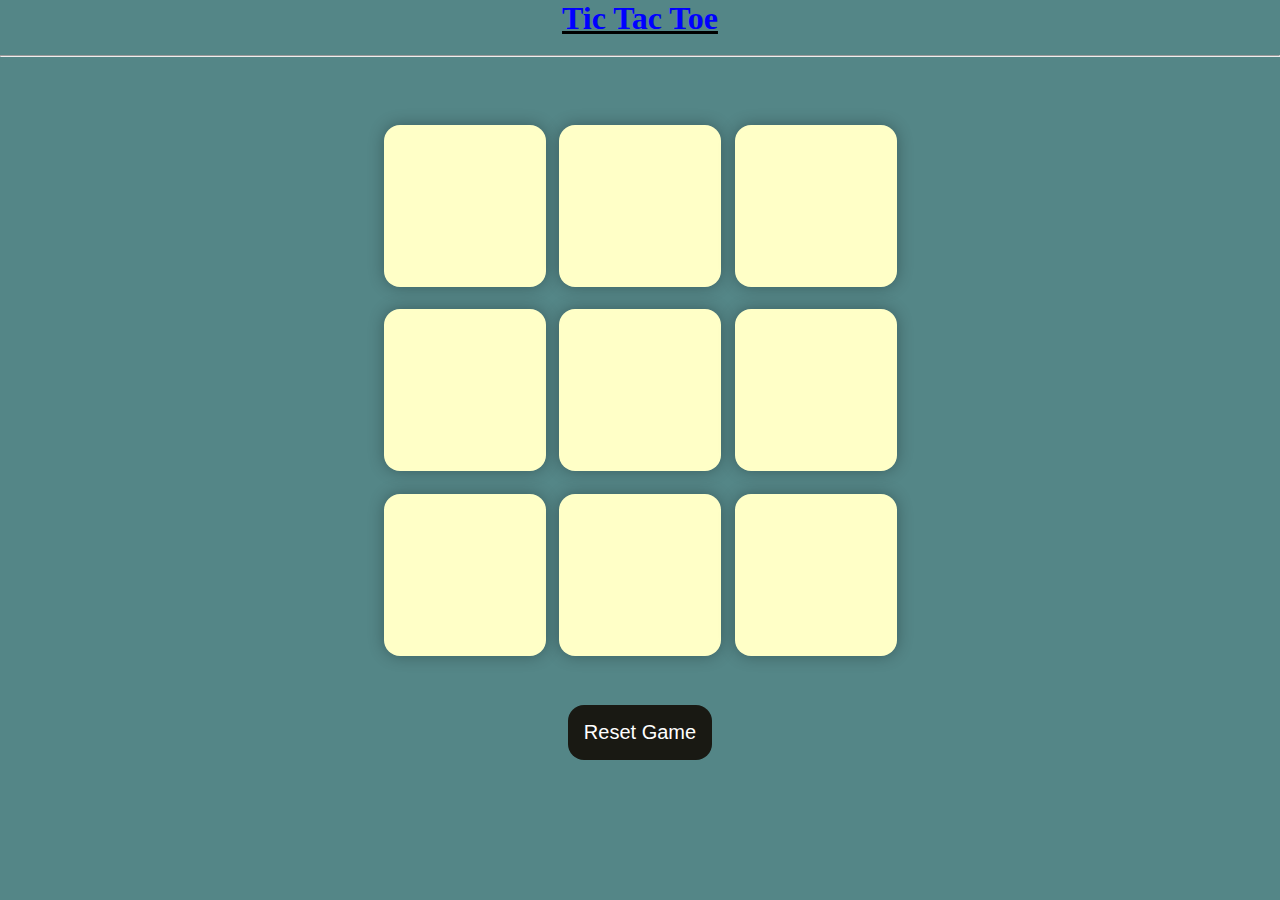
<file: index.html>
<!DOCTYPE html>
<html lang="en">
<head>
    <meta charset="UTF-8">
    <meta name="viewport" content="width=device-width, initial-scale=1.0">
    <title>Tic Tac Toe</title>
    <link rel="stylesheet" href="4th(Tic Tac Toe).css">
</head>
<body>
    <div class="msg-container hide">
        <p id="msg">Winner</p><br>
        <button id="new-btn">New Game</button>
    </div>
    <main>
        <u><h1>Tic Tac Toe</h1></u><br><hr><br>
        <div class="container">
        <div class="game">
            <button class="box"></button>
            <button class="box"></button>
            <button class="box"></button>
            <button class="box"></button>
            <button class="box"></button>
            <button class="box"></button>
            <button class="box"></button>
            <button class="box"></button>
            <button class="box"></button>
        </div>
        </div>
        <button id="reset-btn">Reset Game</button>
    </main>
    
    
    <script src="4th(Tic Tac Toe).js"></script>
</body>
</html>
</file>
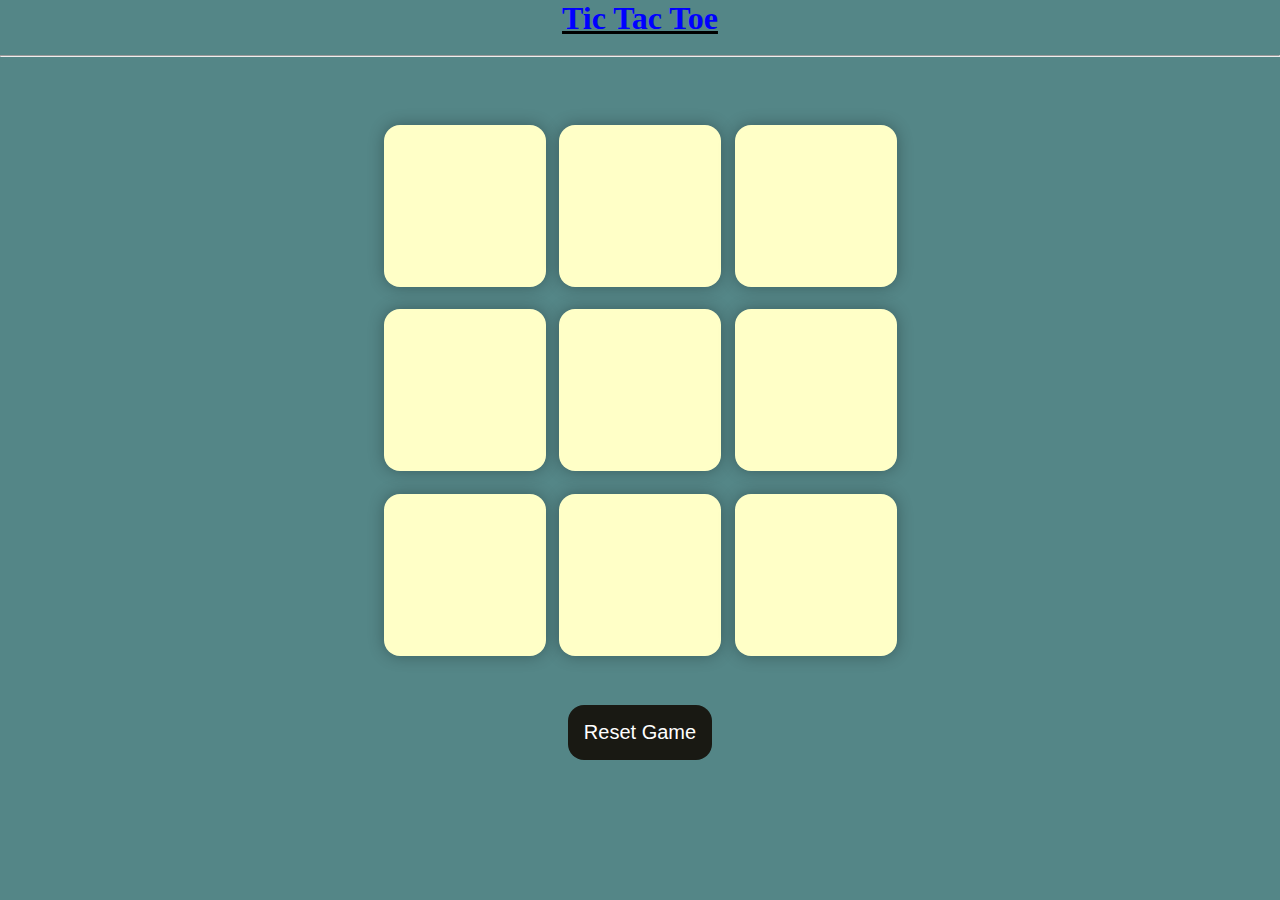
<file: 4th(Tic Tac Toe).html>
<!DOCTYPE html>
<html lang="en">
<head>
    <meta charset="UTF-8">
    <meta name="viewport" content="width=device-width, initial-scale=1.0">
    <title>Tic Tac Toe</title>
    <link rel="stylesheet" href="4th(Tic Tac Toe).css">
</head>
<body>
    <div class="msg-container hide">
        <p id="msg">Winner</p><br>
        <button id="new-btn">New Game</button>
    </div>
    <main>
        <u><h1>Tic Tac Toe</h1></u><br><hr><br>
        <div class="container">
        <div class="game">
            <button class="box"></button>
            <button class="box"></button>
            <button class="box"></button>
            <button class="box"></button>
            <button class="box"></button>
            <button class="box"></button>
            <button class="box"></button>
            <button class="box"></button>
            <button class="box"></button>
        </div>
        </div>
        <button id="reset-btn">Reset Game</button>
    </main>
    
    
    <script src="4th(Tic Tac Toe).js"></script>
</body>
</html>
</file>
<file: 4th(Tic Tac Toe).css>
*{
    margin: 0;
    padding: 0;
}
body{
    height: 100%;
    width: 100%;
    background-color: #548687;
    text-align: center;
}
h1{
    display: flex;
    align-items: center;
    justify-content: center;
    color: blue;
}
.container{
    height: 70vh;
    display: flex;
    
    align-items: center;
    justify-content: center;
}
.game{
    height: 60vmin;
    width: 60vmin;
    display: flex;
    flex-wrap: wrap;
    align-items: center;
    justify-content: center;
    gap: 1.5vmin;
}
.box{
    height: 18vmin;
    width: 18vmin;
    border-radius: 1rem;
    border: none;
    box-shadow: 0 0 1rem rgb(0,0,0,0.3);
    font-size: 50px;
    color: #b0413e;
    background-color: #ffffc7;
}
.box:hover{
    cursor: pointer;
}
#reset-btn{
    padding: 1rem;
    font-size: 1.25rem;
    background-color: #191913;
    color: #fff;
    border-radius: 1rem;
    border: none;
}
#reset-btn:hover{
    cursor: pointer;
}
#new-btn{
    padding: 1rem;
    font-size: 1.25rem;
    background-color: #191913;
    color: #fff;
    border-radius: 1rem;
    border: none;
}
#new-btn:hover{
    cursor: pointer;
}
#msg{
    color:#ffffc7 ;
    font-size: 5vmin;
}
.msg-container{
    height: 100vmin;
    display: flex;
    justify-content: center;
    align-items: center;
    flex-direction: column;
    gap: 4rep;
}
.hide{
    display: none;
}
</file>
